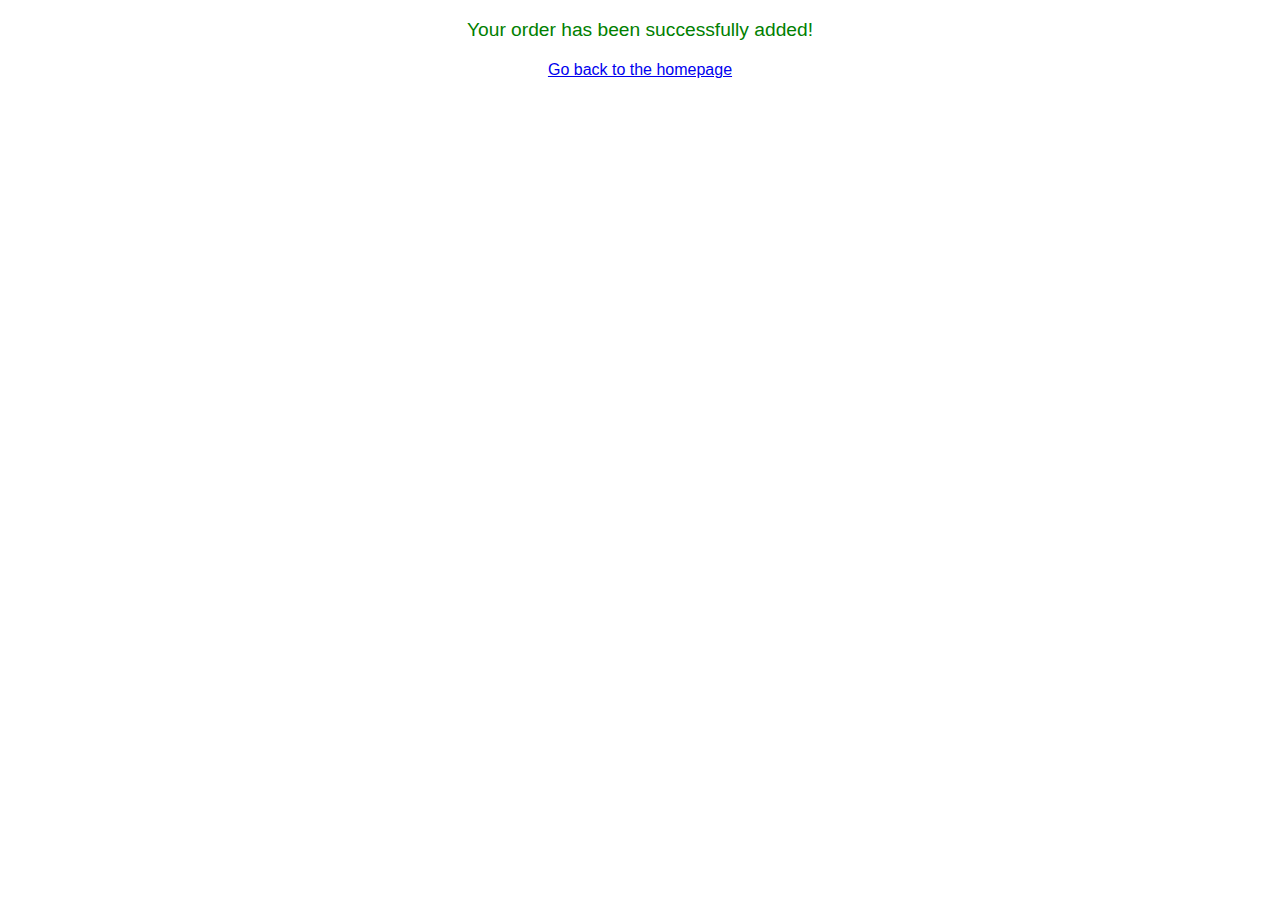
<file: templates/success.html>
<!DOCTYPE html>
<html>
	<head>
		<title>Success</title>
		<style>
			body {
				font-family: Arial, sans-serif;
			}
			.container {
				width: 50%;
				margin: 0 auto;
				text-align: center;
			}
			.message {
				color: green;
				font-size: 1.2em;
			}
			.back-link {
				display: block;
				margin-top: 20px;
			}
		</style>
	</head>
	<body>
		<div class="container">
			<p class="message">Your order has been successfully added!</p>
			<a class="back-link" href="/">Go back to the homepage</a>
		</div>
	</body>
</html>
</file>
